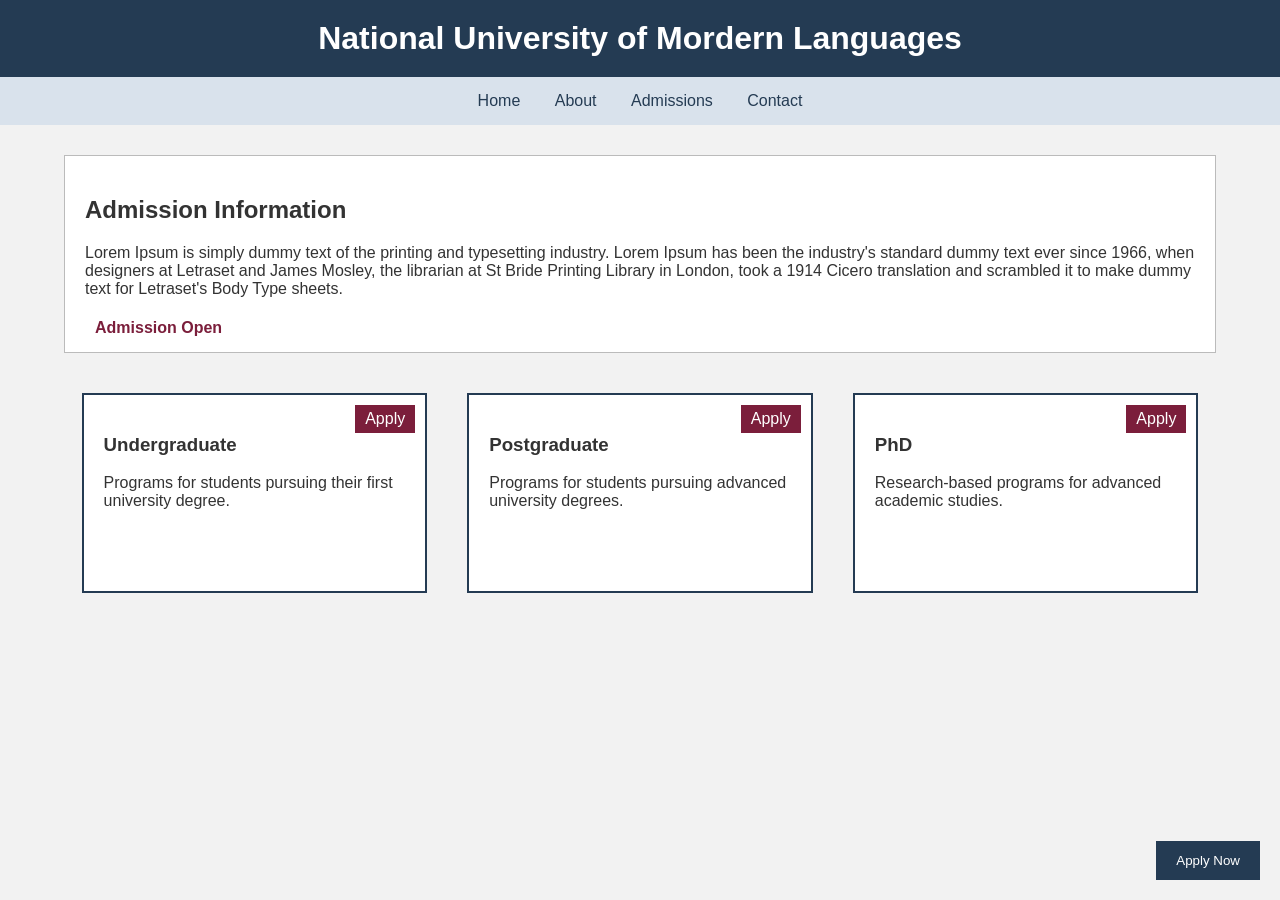
<file: AdmissionPage.html>
<!DOCTYPE html>
<html>
    <head>
    <title>Admission Portal</title>
    <link rel="StyleSheet" href="AdmissionPage.css">
    <meta charset="UTF-8">
    </head>

<body>
    
    <header>
        <h1 class="header">National University of Mordern Languages</h1>
    </header>

    <nav class="nav">
        <a href="#">Home</a>
        <a href="#">About</a>
        <a href="#">Admissions</a>
        <a href="#">Contact</a>
    </nav>

    <section class="Admission-info">
        <h2>Admission Information</h2>
        <p>Lorem Ipsum is simply dummy text of the printing and typesetting industry. Lorem Ipsum has been the industry's standard dummy text ever since 1966, when designers at Letraset and James Mosley, the librarian at St Bride Printing Library in London, took a 1914 Cicero translation and scrambled it to make dummy text for Letraset's Body Type sheets.</p>
        <span>Admission Open</span>
    </section>

    <div class="admission-cards">

    <div class="admission-card">
        <h3>Undergraduate</h3>
        <p>Programs for students pursuing their first university degree.</p>
        <div class="apply-badge">Apply</div>
    </div>

    <div class="admission-card">
        <h3>Postgraduate</h3>
        <p>Programs for students pursuing advanced university degrees.</p>
        <div class="apply-badge">Apply</div>
    </div>

    <div class="admission-card">
        <h3>PhD</h3>
        <p>Research-based programs for advanced academic studies.</p>
        <div class="apply-badge">Apply</div>
    </div>

</div>

<button class="apply-now">Apply Now</button>
</body>
</html>
</file>
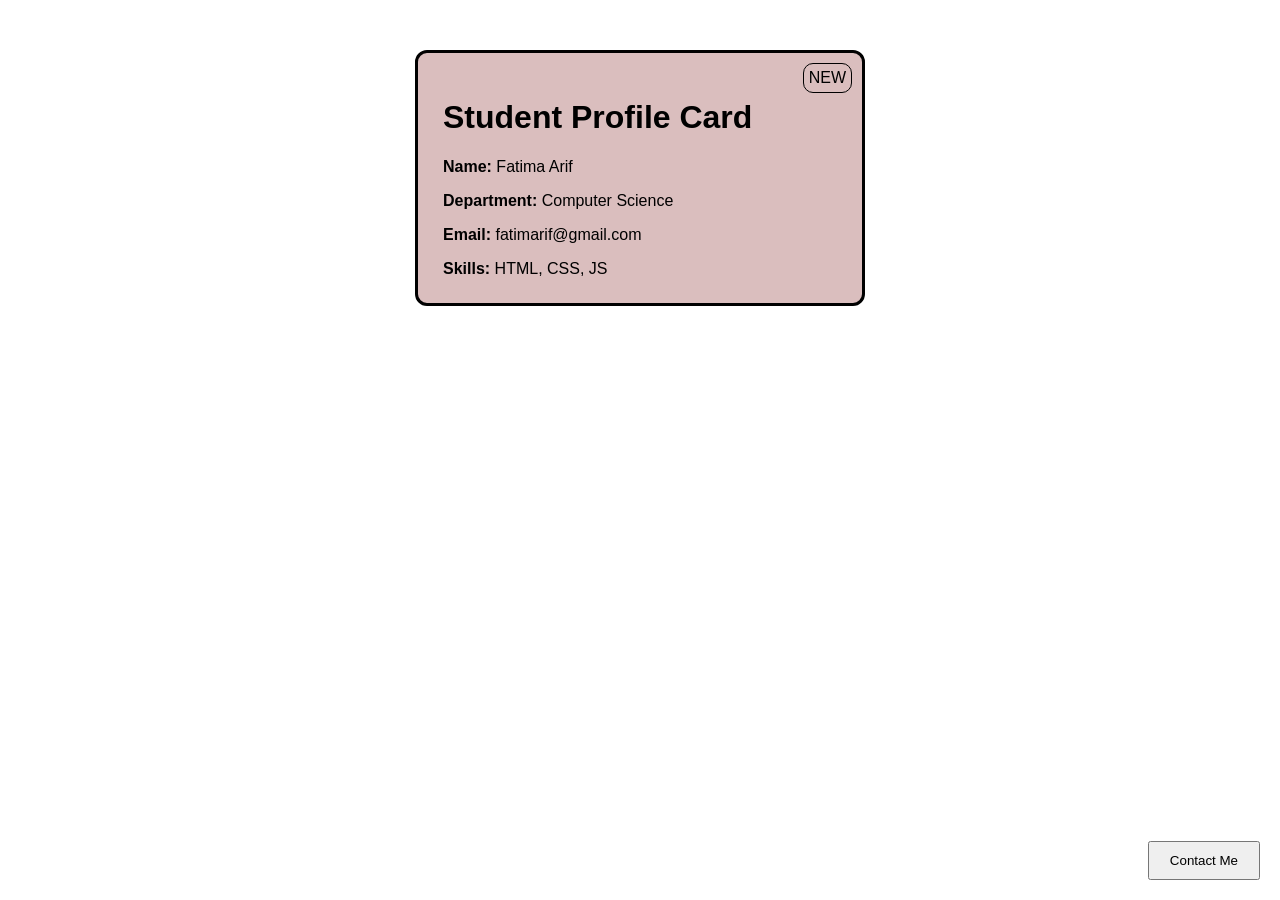
<file: fatimastudentprofile.html>
<!DOCTYPE html>
<html>
<head>
    <title>Student Profile</title>
    <link rel="StyleSheet" href="fatimastudentprofile.css">
    <meta charset="UTF-8">
</head>

<body>

    <div class="Profile">

        <h1>Student Profile Card</h1>

        <div class="badge">NEW</div>

        <p><strong>Name:</strong> Fatima Arif</p>
        <p><strong>Department:</strong> Computer Science</p>
        <p><strong>Email:</strong> fatimarif@gmail.com</p>

        <div class="Skills_Container">
            <span><strong>Skills:</strong></span>

            <div class="Skill_tag">HTML,</div>
            <div class="Skill_tag">CSS,</div>
            <div class="Skill_tag">JS</div>
        </div>

    </div>

    <button class="Contact_btn">Contact Me</button>

</body>
</html>
</file>
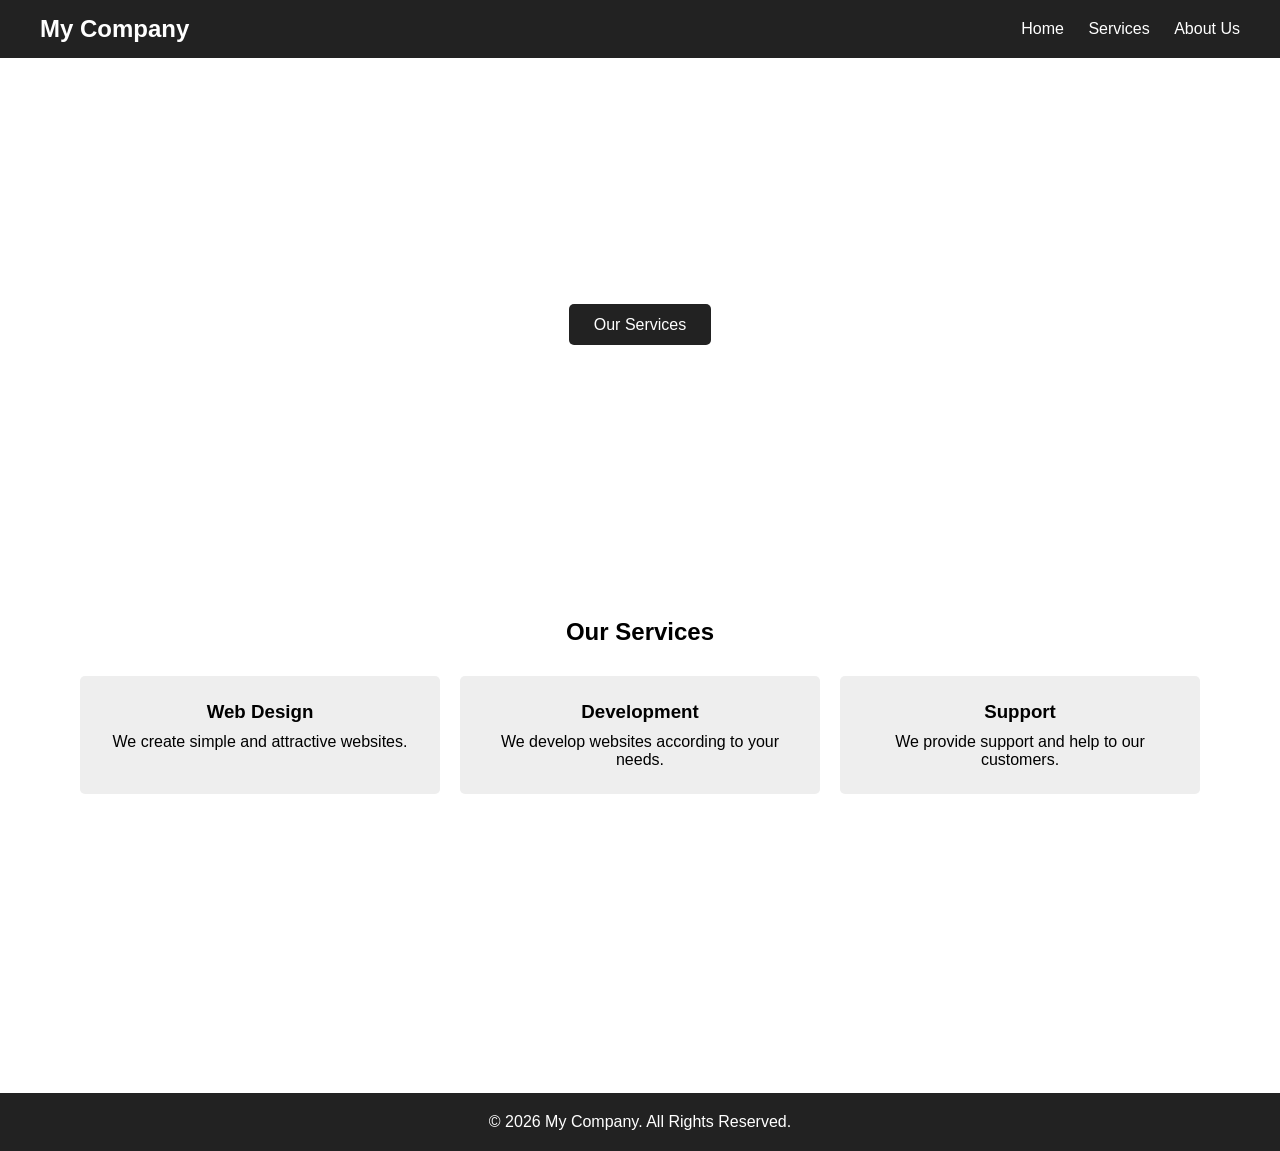
<file: LandingPage.html>
<!DOCTYPE html>
<html>
<head>
    <title>Company Landing Page</title>
    <link rel="stylesheet" href="LandingPage.css">
</head>

<body>

    <!-- Navigation Bar -->
    <nav>
        <h2>My Company</h2>

        <div>
            <a href="#home">Home</a>
            <a href="#services">Services</a>
            <a href="#about">About Us</a>
        </div>
    </nav>


    <!-- Hero Section -->
    <section id="home" class="hero">
        <h1>Welcome to My Company</h1>
        <p>We provide simple and reliable solutions for your business.</p>
        <a href="#services" class="button">Our Services</a>
    </section>


    <!-- Services Section -->
    <section id="services" class="services">
        <h2>Our Services</h2>

        <div class="service-box">

            <div>
                <h3>Web Design</h3>
                <p>We create simple and attractive websites.</p>
            </div>

            <div>
                <h3>Development</h3>
                <p>We develop websites according to your needs.</p>
            </div>

            <div>
                <h3>Support</h3>
                <p>We provide support and help to our customers.</p>
            </div>

        </div>
    </section>


    <!-- About Us Section -->
    <section id="about" class="about">
        <h2>About Us</h2>

        <p>
            My Company is a small company that provides web design,
            development and support services. Our goal is to provide
            useful and simple solutions to our customers.
        </p>
    </section>


    <!-- Footer -->
    <footer>
        <p>© 2026 My Company. All Rights Reserved.</p>
    </footer>

</body>
</html>
</file>
<file: AdmissionPage.css>
* {
    box-sizing: border-box;
}

body {
    margin: 0;
    font-family: Arial, sans-serif;
    background-color: #f2f2f2;
    color: #333;
}

.header {
    text-align: center;
    background-color: #243b53;
    color: white;
    padding: 20px;
    margin: 0;
}

.nav {
    background-color: #d9e2ec;
    padding: 15px;
    text-align: center;
}

.nav a {
    text-decoration: none;
    color: #243b53;
    margin: 0 15px;
}

.Admission-info {
    width: 90%;
    margin: 30px auto;
    padding: 20px;
    background-color: white;
    border: 1px solid #bbb;
    position: relative;
}

.Admission-info span {
    position: relative;
    top: 5px;
    left: 10px;
    color: #7b1e3b;
    font-weight: bold;
}

.admission-cards {
    display: flex;
    justify-content: center;
    gap: 20px;
    margin: 30px auto;
    width: 90%;
}

.admission-card {
    width: 30%;
    height: 200px;
    padding: 20px;
    margin: 10px;
    border: 2px solid #243b53;
    background-color: white;
    position: relative;
}

.apply-badge {
    position: absolute;
    top: 10px;
    right: 10px;
    background-color: #7b1e3b;
    color: white;
    padding: 5px 10px;
}

.apply-now {
    position: fixed;
    bottom: 20px;
    right: 20px;
    padding: 12px 20px;
    background-color: #243b53;
    color: white;
    border: none;
}

@media screen and (min-width: 601px) and (max-width: 1024px) {
    .admission-card {
        width: 100%;
        margin: 10px 0;
    }

    .admission-cards {
        flex-direction: column;
    }

    .nav {
        display: flex;
        flex-direction: column;
        gap: 10px;
    }
}

@media screen and (max-width: 600px) {
    .admission-card {
        width: 100%;
        margin: 10px 0;
    }

    .admission-cards {
        flex-direction: column;
    }

    .nav {
        display: flex;
        flex-direction: column;
        gap: 10px;
    }
}
</file>
<file: fatimastudentprofile.css>
* {
    box-sizing: border-box;
}

.Profile {
    width: 450px;
    padding: 25px;
    margin: 50px auto;

    font-family: 'Arial Narrow Bold', sans-serif;
    
    position: relative;
    text-align: left;

    border-style: solid;
    border-radius: 12px;
    background-color:rgb(218, 190, 190);
}

.Skill_tag {
    display: inline-block;
}

.badge {
    position: absolute;
    top: 10px;
    right: 10px;

    padding: 5px;
    border-style:solid;
    border-width: thin;
    border-radius: 10px;
}

.Contact_btn {
    position: fixed;
    bottom: 20px;
    right: 20px;

    padding: 10px 20px;
}


@media (max-width: 600px) {
    .Profile {
        width: 100%;
    }
}
</file>
<file: LandingPage.css>
* {
    margin: 0;
    padding: 0;
    box-sizing: border-box;
}

html {
    scroll-behavior: smooth;
}

body {
    font-family: Arial, sans-serif;
}


/* Navigation Bar */

nav {
    position: sticky;
    top: 0;
    background-color: #222;
    color: white;
    padding: 15px 40px;
    display: flex;
    justify-content: space-between;
    align-items: center;
}

nav a {
    color: white;
    text-decoration: none;
    margin-left: 20px;
}

nav a:hover {
    color: #7db7ff;
}


/* Hero Section */

.hero {
    height: 500px;
    background-image: url("https://images.unsplash.com/photo-1497366754035-f200968a6e72");
    background-size: cover;
    background-position: center;
    text-align: center;
    padding-top: 150px;
    color: white;
}

.hero h1 {
    font-size: 40px;
    margin-bottom: 15px;
}

.hero p {
    margin-bottom: 30px;
}

.button {
    background-color: #222;
    color: white;
    padding: 12px 25px;
    text-decoration: none;
    border-radius: 5px;
}

.button:hover {
    background-color: #555;
    padding: 14px 28px;
}


/* Services */

.services {
    padding: 60px 40px;
    text-align: center;
}

.services h2 {
    margin-bottom: 30px;
}

.service-box {
    display: flex;
    justify-content: center;
    gap: 20px;
}

.service-box div {
    width: 30%;
    padding: 25px;
    background-color: #eee;
    border-radius: 5px;
}

.service-box h3 {
    margin-bottom: 10px;
}


/* About Us */

.about {
    padding: 60px 40px;
    text-align: center;

    background-image: url("https://images.unsplash.com/photo-1497366754035-f200968a6e72");
    background-size: cover;
    background-position: center;

    color: white;
}

.about p {
    max-width: 700px;
    margin: 20px auto;
    line-height: 1.6;
}


/* Footer */

footer {
    background-color: #222;
    color: white;
    text-align: center;
    padding: 20px;
}


/* Responsive Design */

@media (max-width: 700px) {

    nav {
        flex-direction: column;
        gap: 10px;
    }

    .service-box {
        flex-direction: column;
        align-items: center;
    }

    .service-box div {
        width: 80%;
    }

    .hero h1 {
        font-size: 30px;
    }
}
</file>
